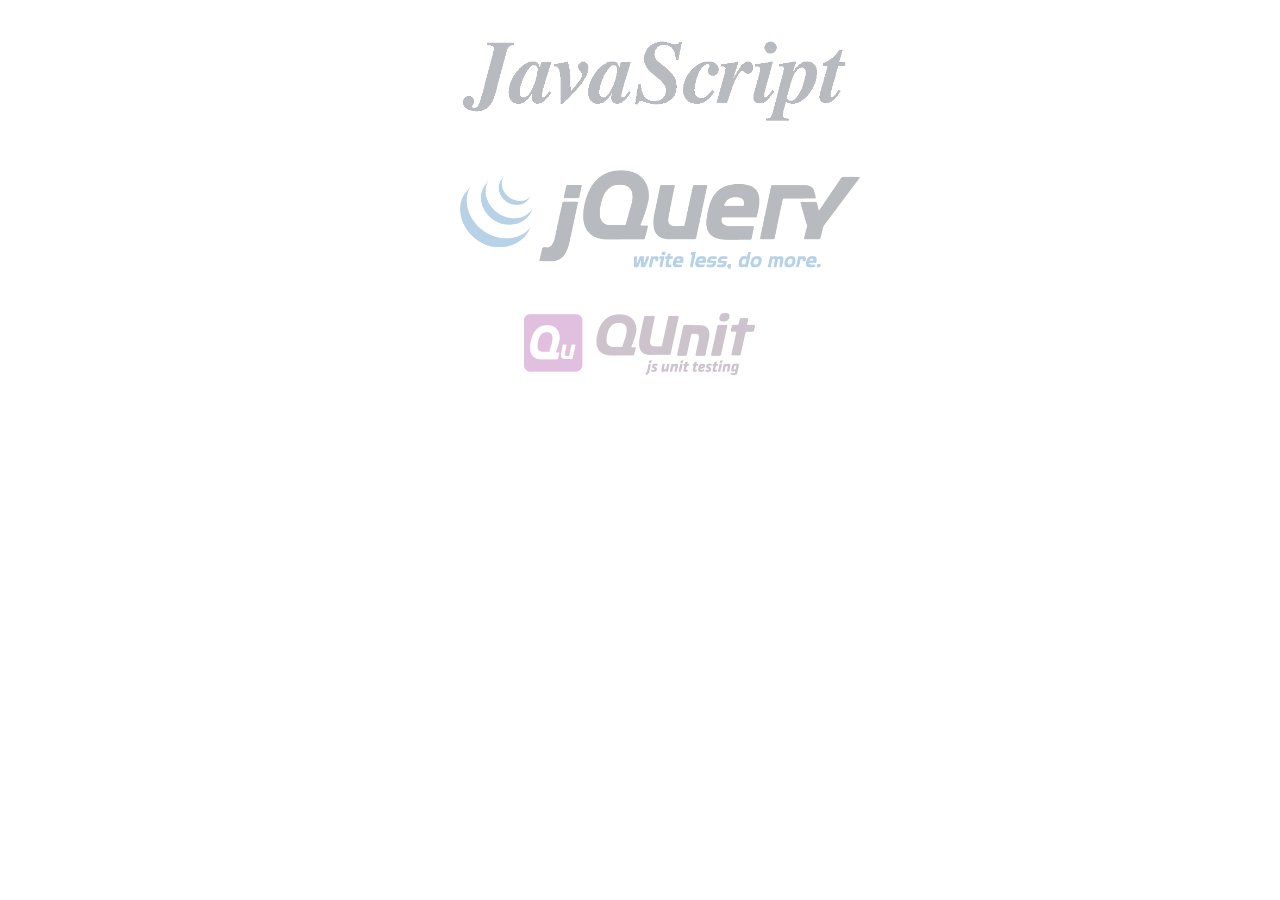
<file: src/main/webapp/index.html>
<!DOCTYPE HTML PUBLIC "-//W3C//DTD HTML 4.01//EN" "http://www.w3.org/TR/html4/strict.dtd">
<html>
<head>
    <title>JavaScript Training</title>
    <link rel="stylesheet" type="text/css" href="resources/css/main.css">
    <meta http-equiv="Content-type" content="text/html; charset=utf-8">
</head>
<body>
<div id="content">
    <a href="js/"><img class="logo" src="resources/images/javasrcipt.png" alt="JavaScript"></a>
    <a href="jquery/"><img class="logo" src="resources/images/jquery.png" alt="jQuery"></a>
    <a href="test/"><img class="logo" src="resources/images/qunit.png" alt="QUnit"></a>
</div>
</body>

</html>
</file>
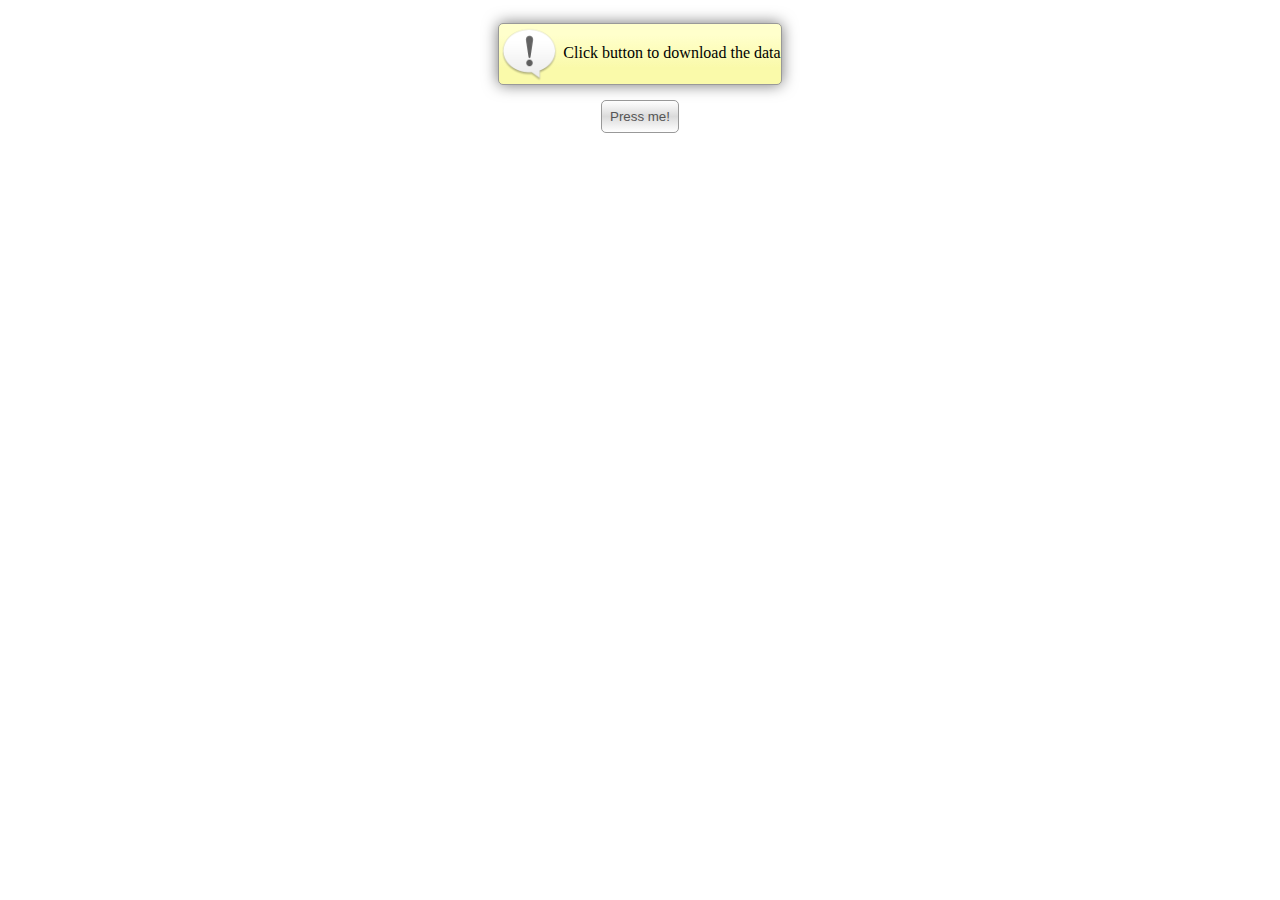
<file: src/main/webapp/jquery/index.html>
<!DOCTYPE HTML PUBLIC "-//W3C//DTD HTML 4.01//EN" "http://www.w3.org/TR/html4/strict.dtd">
<html>
<head>
    <title>jQuery</title>
    <link rel="stylesheet" type="text/css" href="../resources/css/main.css"/>
    <meta http-equiv="Content-type" content="text/html; charset=utf-8">
</head>
<body>


<script type="text/javascript" src="http://code.jquery.com/jquery-1.8.2.js"></script>
<script type="text/javascript" src="../resources/javascript/utils.js"></script>
<script type="text/javascript" src="../resources/javascript/pure_jquery.js"></script>

<div id="content">
    <div id="box">
        <img src="../resources/images/messagebox_warning.png" alt=" /">
    </div>
    <button id="button">Press me!</button>
</div>

</body>

</html>
</file>
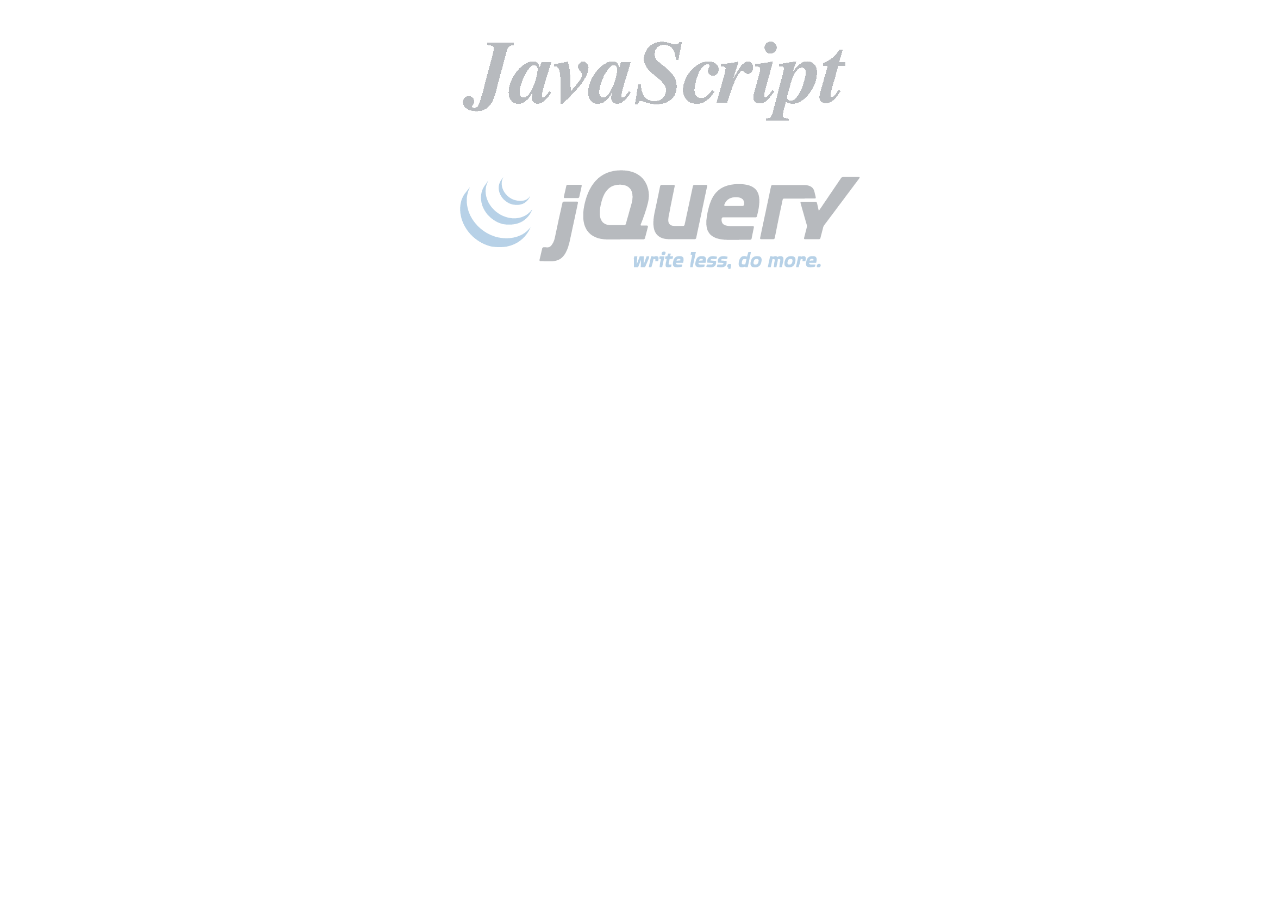
<file: src/main/webapp/test/index.html>
<!DOCTYPE HTML PUBLIC "-//W3C//DTD HTML 4.01//EN" "http://www.w3.org/TR/html4/strict.dtd">
<html>
<head>
    <title>JavaScript Training - Unit tests</title>
    <link rel="stylesheet" type="text/css" href="../resources/css/main.css"/>
    <meta http-equiv="Content-type" content="text/html; charset=utf-8">
</head>
<body>
<div id="content">
    <a href="./js/"><img class="logo" src="../resources/images/javasrcipt.png" alt="JavaScript"/> </a>
    <a href="./jquery/"><img class="logo" src="../resources/images/jquery.png" alt="jQuery"/></a>
</div>
</body>

</html>
</file>
<file: src/main/webapp/resources/css/main.css>
#content {
    margin-left: auto;
    margin-right: auto;

    width: 400px;

    text-align: center;
}

button {
    /* Mozilla Firefox */
    background-image: -moz-linear-gradient(bottom, #FFFFFF 0%, #DBDBDB 50%, #FFFFFF 100%);

    /* Opera */
    background-image: -o-linear-gradient(bottom, #FFFFFF 0%, #DBDBDB 50%, #FFFFFF 100%);

    /* Webkit (Safari/Chrome 10) */
    background-image: -webkit-gradient(linear, left bottom, left top, color-stop(0, #FFFFFF), color-stop(0.5, #DBDBDB), color-stop(1, #FFFFFF));

    /* Webkit (Chrome 11+) */
    background-image: -webkit-linear-gradient(bottom, #FFFFFF 0%, #DBDBDB 50%, #FFFFFF 100%);

    border: 1px solid #999;

    -moz-border-radius: 5px;
    -webkit-border-radius: 5px;
    border-radius: 5px;

    padding: 8px;
    display: block;

    /*Transition*/
    -webkit-transition: -webkit-box-shadow 0.5s ease-out;
    -moz-transition: -moz-box-shadow 0.5s ease-out;
    -o-transition: box-shadow 0.5s ease-out;

    color: #555;

    text-decoration: none;
    margin-left: auto;
    margin-right: auto;
}

button:hover {

    border-color: #0099ff;

    color: #000;
    -moz-box-shadow: 0px 0px 15px #0099ff;
    -webkit-box-shadow: 0px 0px 15px #0099ff;
    box-shadow: 0px 0px 15px #0099ff;
}

button:disabled {
    color: #ccc;
    border-color: #ccc;
}

#box {
    color: #000;
    background-color: #ffc;

    display: inline-block;

    background-image: linear-gradient(bottom, rgb(250, 250, 170) 27%, rgb(255, 255, 204) 82%);
    background-image: -o-linear-gradient(bottom, rgb(250, 250, 170) 27%, rgb(255, 255, 204) 82%);
    background-image: -moz-linear-gradient(bottom, rgb(250, 250, 170) 27%, rgb(255, 255, 204) 82%);
    background-image: -webkit-linear-gradient(bottom, rgb(250, 250, 170) 27%, rgb(255, 255, 204) 82%);
    background-image: -ms-linear-gradient(bottom, rgb(250, 250, 170) 27%, rgb(255, 255, 204) 82%);

    background-image: -webkit-gradient(linear, left bottom, left top, color-stop(0.27, rgb(250, 250, 170)), color-stop(0.82, rgb(255, 255, 204)));
    -moz-border-radius: 5px;
    -webkit-border-radius: 5px;
    border-radius: 5px;
    border: 1px solid #999;

    padding: 10 10 5 10;

    -moz-box-shadow: 0px 0px 15px #777;
    -webkit-box-shadow: 0px 0px 15px #777;
    box-shadow: 0px 0px 15px #777;

    margin: 15px;

}

#box div {
    display: inline-block;
}

#box img {
    width: 60px;
    height: 60px;
    vertical-align: middle
}

.logo {
    max-width: 400px;
    max-height: 400px;
    margin: 20px;
    -moz-opacity: 0.3;
    opacity: 0.3;

    -webkit-transition: opacity 0.7s ease-out;
    -moz-transition: -moz-opacity 0.7s ease-out;
    -o-transition: opacity 0.7s ease-out;
}

.logo:hover {
    -moz-opacity: 1;
    opacity: 1;
}
</file>
